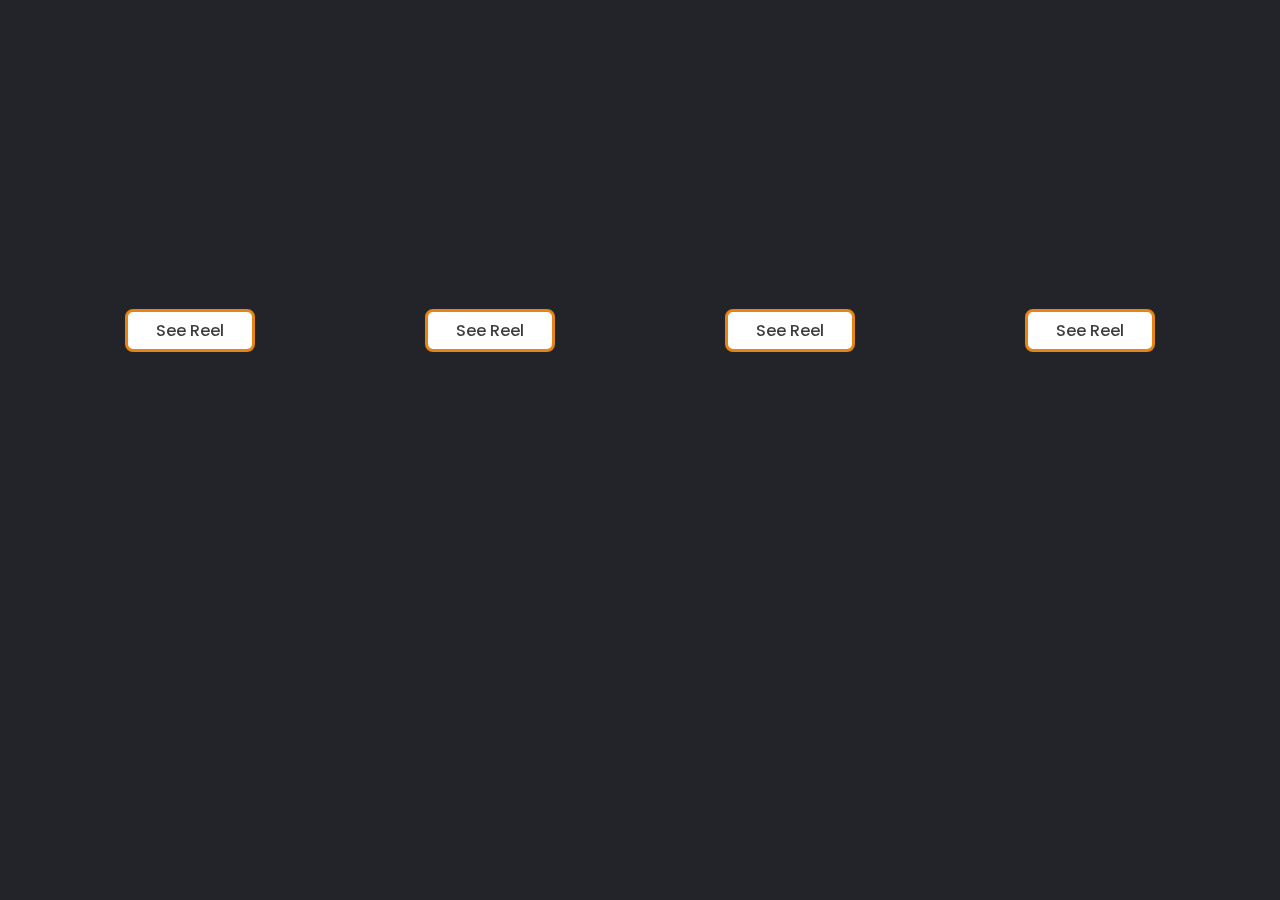
<file: Accessories.html>
<!DOCTYPE html>
<html lang="en">
  <head>
    <meta charset="UTF-8" />
    <meta http-equiv="X-UA-Compatible" content="IE=edge" />
    <meta name="viewport" content="width=device-width, initial-scale=1.0" />
    <title>Blence store</title>
    <link rel="stylesheet" href="style.css" />
    <!-- Add the following line to set your image link as the favicon -->
    <link rel="icon" type="image/png" href="blence.jpg" />
  </head>

  <body>
    <div class="contentContainer">
      <div class="content">
        <iframe
          sandbox="allow-popups allow-scripts allow-modals allow-forms allow-same-origin"
          style="width: 120px; height: 240px"
          marginwidth="0"
          marginheight="0"
          scrolling="no"
          frameborder="0"
          src="//ws-in.amazon-adsystem.com/widgets/q?ServiceVersion=20070822&OneJS=1&Operation=GetAdHtml&MarketPlace=IN&source=ss&ref=as_ss_li_til&ad_type=product_link&tracking_id=blence-21&language=en_IN&marketplace=amazon&region=IN&placement=B0BVVLW317&asins=B0BVVLW317&linkId=05608372e7c3c1f8039f894414fd04bb&show_border=true&link_opens_in_new_window=true"
        ></iframe>
        <a href="https://www.instagram.com/p/CrvkARzBJDR/" target="_blank">
          <div class="seeReel">See Reel</div>
        </a>
      </div>
      <div class="content" data-date="8may2023">
        <iframe
          sandbox="allow-popups allow-scripts allow-modals allow-forms allow-same-origin"
          style="width: 120px; height: 240px"
          marginwidth="0"
          marginheight="0"
          scrolling="no"
          frameborder="0"
          src="//ws-in.amazon-adsystem.com/widgets/q?ServiceVersion=20070822&OneJS=1&Operation=GetAdHtml&MarketPlace=IN&source=ss&ref=as_ss_li_til&ad_type=product_link&tracking_id=blence-21&language=en_IN&marketplace=amazon&region=IN&placement=B00K0B3PV0&asins=B00K0B3PV0&linkId=0f637533916b4a5075f105e719736448&show_border=true&link_opens_in_new_window=true"
        ></iframe>
        <a
          href="https://youtube.com/shorts/sz2rXMJTgx8?feature=shared"
          target="_blank"
        >
          <div class="seeReel">See Reel</div>
        </a>
      </div>
      <div class="content" data-date="8may2023">
        <iframe
          sandbox="allow-popups allow-scripts allow-modals allow-forms allow-same-origin"
          style="width: 120px; height: 240px"
          marginwidth="0"
          marginheight="0"
          scrolling="no"
          frameborder="0"
          src="//ws-in.amazon-adsystem.com/widgets/q?ServiceVersion=20070822&OneJS=1&Operation=GetAdHtml&MarketPlace=IN&source=ss&ref=as_ss_li_til&ad_type=product_link&tracking_id=blence-21&language=en_IN&marketplace=amazon&region=IN&placement=B0BYK9T4GB&asins=B0BYK9T4GB&linkId=96b5bc0a710fd66697390c08f3a7d92a&show_border=true&link_opens_in_new_window=true"
        ></iframe>
        <a
          href="https://youtube.com/shorts/7tFPwUI0vUk?feature=shared"
          target="_blank"
        >
          <div class="seeReel">See Reel</div>
        </a>
      </div>
      <div class="content" data-date="8may2023">
        <iframe
          sandbox="allow-popups allow-scripts allow-modals allow-forms allow-same-origin"
          style="width: 120px; height: 240px"
          marginwidth="0"
          marginheight="0"
          scrolling="no"
          frameborder="0"
          src="//ws-in.amazon-adsystem.com/widgets/q?ServiceVersion=20070822&OneJS=1&Operation=GetAdHtml&MarketPlace=IN&source=ss&ref=as_ss_li_til&ad_type=product_link&tracking_id=blence-21&language=en_IN&marketplace=amazon&region=IN&placement=B00KIKXNUQ&asins=B00KIKXNUQ&linkId=7a5c619fc8d29d0aaff7171ef258dda8&show_border=true&link_opens_in_new_window=true"
        ></iframe>
        <a
          href="https://youtube.com/shorts/sz2rXMJTgx8?feature=shared"
          target="_blank"
        >
          <div class="seeReel">See Reel</div>
        </a>
      </div>
    </div>
    <script src="javascript.js"></script>
  </body>
</html>
</file>
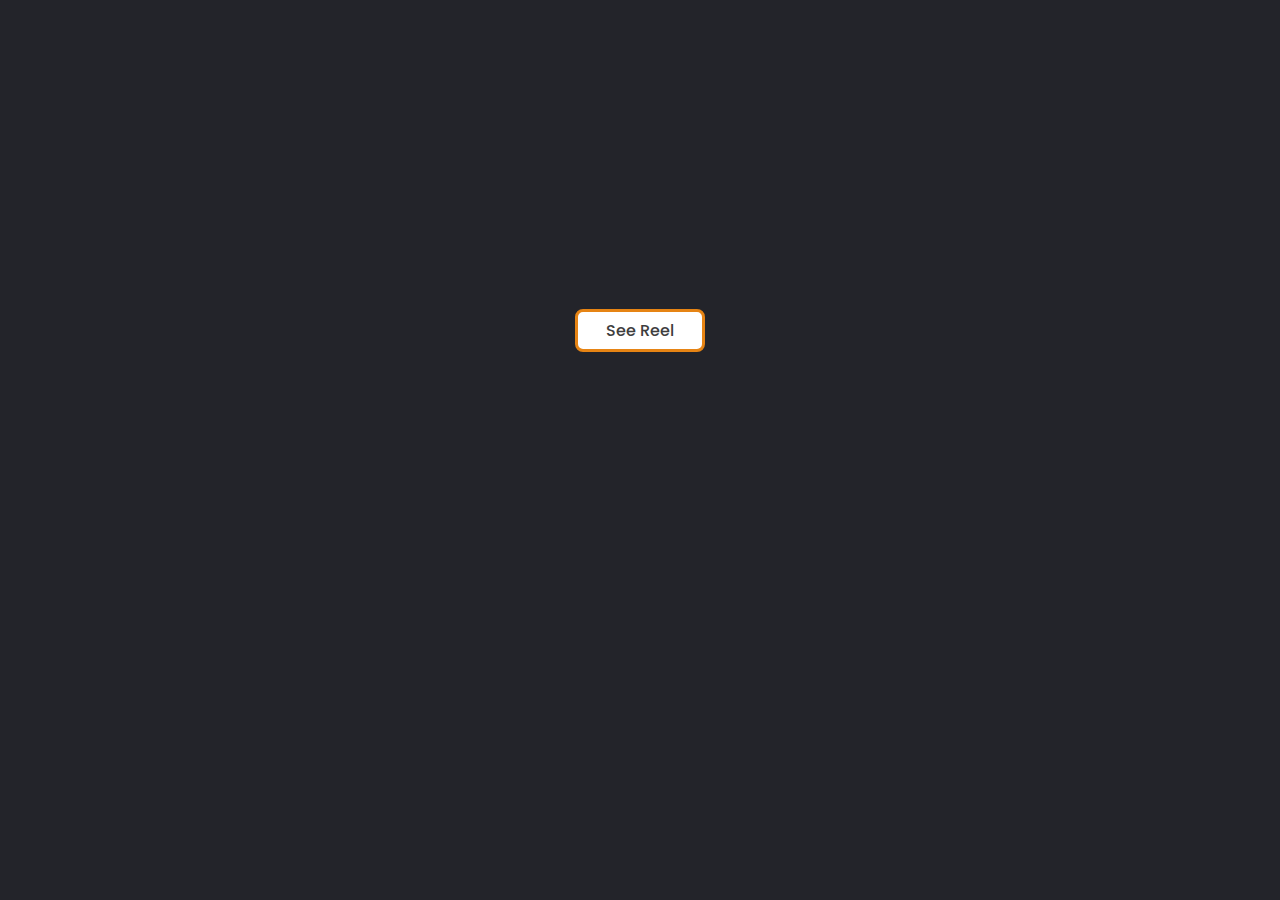
<file: cleaning.html>
<!DOCTYPE html>
<html lang="en">
  <head>
    <meta charset="UTF-8" />
    <meta http-equiv="X-UA-Compatible" content="IE=edge" />
    <meta name="viewport" content="width=device-width, initial-scale=1.0" />
    <title>Blence</title>
    <link rel="stylesheet" href="style.css" />
    <!--
    - favicon
    -->
    <link
      rel="shortcut icon"
      href="https://scontent.fixc2-1.fna.fbcdn.net/v/t39.30808-6/344340873_620345156343261_8737936173788388701_n.jpg?_nc_cat=102&ccb=1-7&_nc_sid=09cbfe&_nc_ohc=sCGZi9ueq8EAX-V0Cuf&_nc_ht=scontent.fixc2-1.fna&oh=00_AfAMlayIIVjB4zwElAGgvyPCazO8sx6Rttp2gdJzdSocqA&oe=645BA891"
      type="image/x-icon"
    />
  </head>
  <body>
    <div class="contentContainer">
      <div class="content">
        <iframe
          sandbox="allow-popups allow-scripts allow-modals allow-forms allow-same-origin"
          style="width: 120px; height: 240px"
          marginwidth="0"
          marginheight="0"
          scrolling="no"
          frameborder="0"
          src="//ws-in.amazon-adsystem.com/widgets/q?ServiceVersion=20070822&OneJS=1&Operation=GetAdHtml&MarketPlace=IN&source=ss&ref=as_ss_li_til&ad_type=product_link&tracking_id=blence-21&language=en_IN&marketplace=amazon&region=IN&placement=B0BYZ6VRDB&asins=B0BYZ6VRDB&linkId=ab1b8045d6ba10f8da29bd3803839f44&show_border=true&link_opens_in_new_window=true"
        ></iframe>
        <a
          href="https://www.instagram.com/reel/CrfUCctNqth/?utm_source=ig_web_copy_link"
        >
          <div class="seeReel">See Reel</div>
        </a>
      </div>
    </div>
    <script src="javascript.js"></script>
  </body>
</html>
</file>
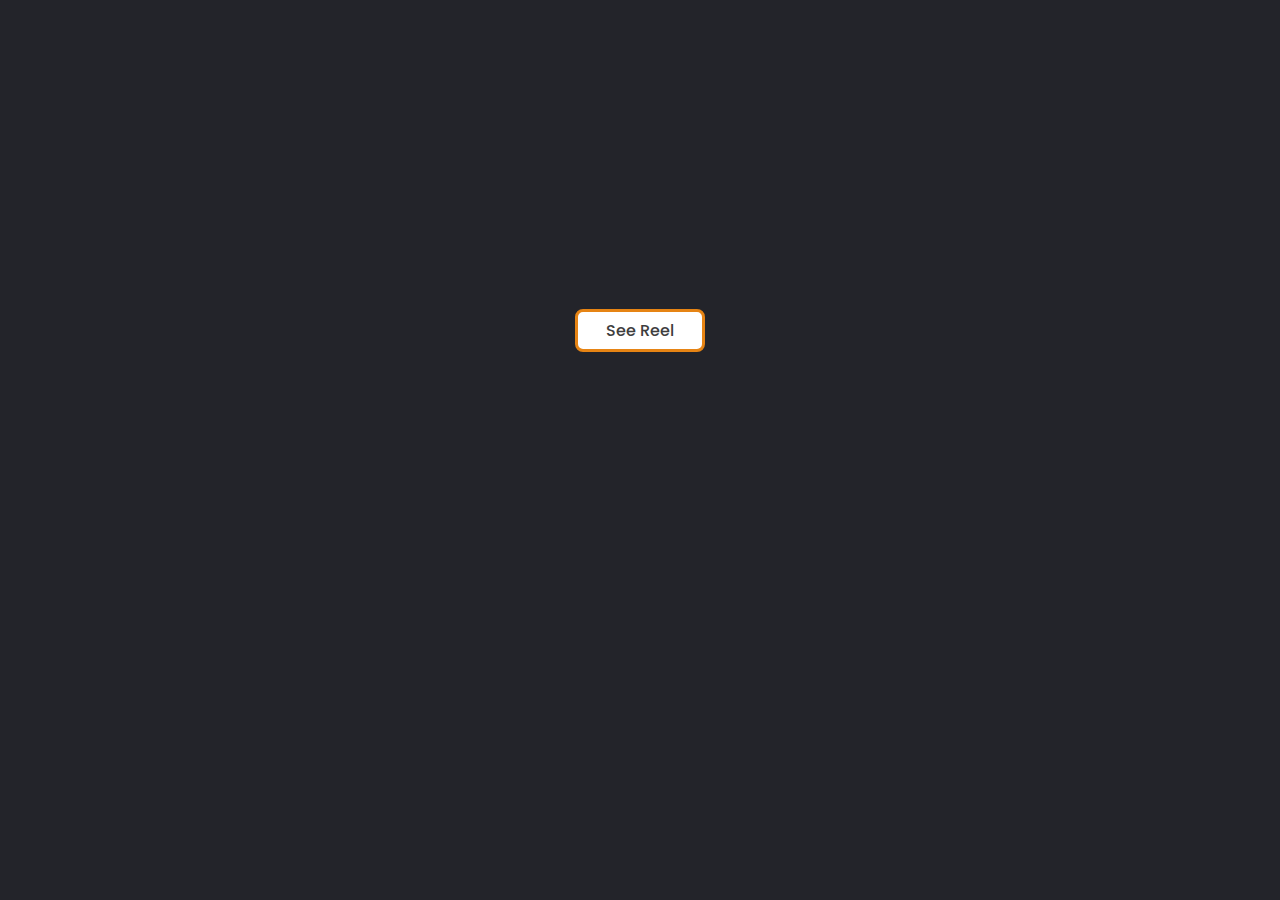
<file: homeUtensils.html>
<!DOCTYPE html>
<html lang="en">
  <head>
    <meta charset="UTF-8" />
    <meta http-equiv="X-UA-Compatible" content="IE=edge" />
    <meta name="viewport" content="width=device-width, initial-scale=1.0" />
    <title>Blence</title>
    <link rel="stylesheet" href="style.css" />
    <!--
    - favicon
    -->
    <link
      rel="shortcut icon"
      href="https://scontent.fixc2-1.fna.fbcdn.net/v/t39.30808-6/344340873_620345156343261_8737936173788388701_n.jpg?_nc_cat=102&ccb=1-7&_nc_sid=09cbfe&_nc_ohc=sCGZi9ueq8EAX-V0Cuf&_nc_ht=scontent.fixc2-1.fna&oh=00_AfAMlayIIVjB4zwElAGgvyPCazO8sx6Rttp2gdJzdSocqA&oe=645BA891"
      type="image/x-icon"
    />
  </head>

  <body>
    <div class="contentContainer">
      <div class="content">
        <iframe
          sandbox="allow-popups allow-scripts allow-modals allow-forms allow-same-origin"
          style="width: 120px; height: 240px"
          marginwidth="0"
          marginheight="0"
          scrolling="no"
          frameborder="0"
          src="//ws-in.amazon-adsystem.com/widgets/q?ServiceVersion=20070822&OneJS=1&Operation=GetAdHtml&MarketPlace=IN&source=ss&ref=as_ss_li_til&ad_type=product_link&tracking_id=blence-21&language=en_IN&marketplace=amazon&region=IN&placement=B09K6SZ5PX&asins=B09K6SZ5PX&linkId=2068b720fa81fd72a1400868d39745f3&show_border=true&link_opens_in_new_window=true"
        ></iframe>
        <a
          href="https://www.instagram.com/reel/CrhuVoOgeEE/?utm_source=ig_web_copy_link"
        >
          <div class="seeReel">See Reel</div>
        </a>
      </div>
    </div>
    <script src="javascript.js"></script>
  </body>
</html>
</file>
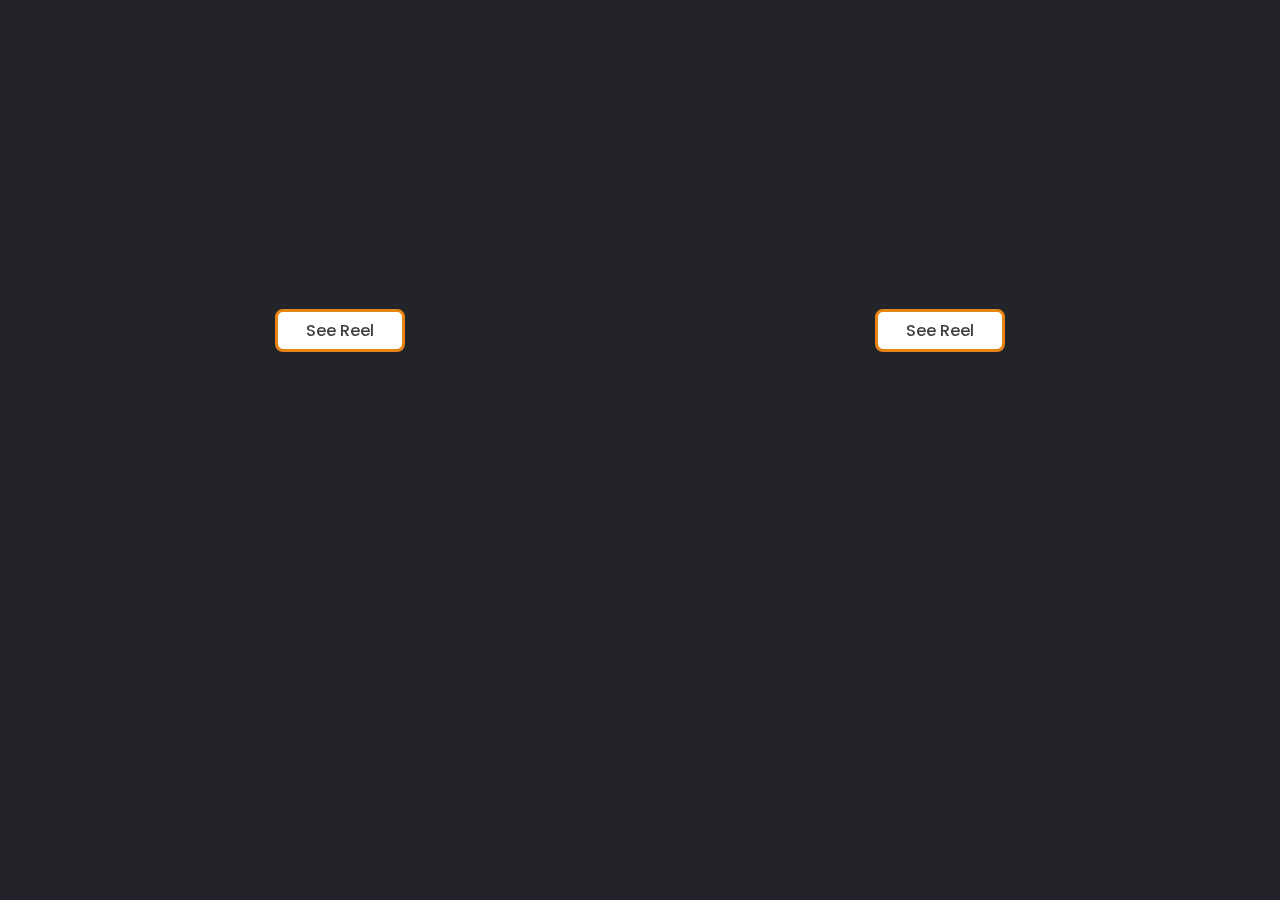
<file: kitchen.html>
<!DOCTYPE html>
<html lang="en">
  <head>
    <meta charset="UTF-8" />
    <meta http-equiv="X-UA-Compatible" content="IE=edge" />
    <meta name="viewport" content="width=device-width, initial-scale=1.0" />
    <title>Blence</title>
    <link rel="stylesheet" href="style.css" />
    <!--
    - favicon
    -->
    <link
      rel="shortcut icon"
      href="https://scontent.fixc2-1.fna.fbcdn.net/v/t39.30808-6/344340873_620345156343261_8737936173788388701_n.jpg?_nc_cat=102&ccb=1-7&_nc_sid=09cbfe&_nc_ohc=sCGZi9ueq8EAX-V0Cuf&_nc_ht=scontent.fixc2-1.fna&oh=00_AfAMlayIIVjB4zwElAGgvyPCazO8sx6Rttp2gdJzdSocqA&oe=645BA891"
      type="image/x-icon"
    />
  </head>

  <body>
    <div class="contentContainer">
      <div class="content">
        <iframe
          sandbox="allow-popups allow-scripts allow-modals allow-forms allow-same-origin"
          style="width: 120px; height: 240px"
          marginwidth="0"
          marginheight="0"
          scrolling="no"
          frameborder="0"
          src="//ws-in.amazon-adsystem.com/widgets/q?ServiceVersion=20070822&OneJS=1&Operation=GetAdHtml&MarketPlace=IN&source=ss&ref=as_ss_li_til&ad_type=product_link&tracking_id=blence-21&language=en_IN&marketplace=amazon&region=IN&placement=B0BY91FTJ5&asins=B0BY91FTJ5&linkId=58a897388a964efbe83cc48f43e637f0&show_border=true&link_opens_in_new_window=true"
        ></iframe>
        <a
          href="https://www.instagram.com/reel/CrfVDrTLdA5/?utm_source=ig_web_copy_link"
        >
          <div class="seeReel">See Reel</div>
        </a>
      </div>
      <div class="content">
        <iframe
          sandbox="allow-popups allow-scripts allow-modals allow-forms allow-same-origin"
          style="width: 120px; height: 240px"
          marginwidth="0"
          marginheight="0"
          scrolling="no"
          frameborder="0"
          src="//ws-in.amazon-adsystem.com/widgets/q?ServiceVersion=20070822&OneJS=1&Operation=GetAdHtml&MarketPlace=IN&source=ss&ref=as_ss_li_til&ad_type=product_link&tracking_id=blence-21&language=en_IN&marketplace=amazon&region=IN&placement=B0BVRKNBZG&asins=B0BVRKNBZG&linkId=0ae29cd06f26711fb2292887c6369aae&show_border=true&link_opens_in_new_window=true"
        ></iframe>
        <a
          href="https://www.instagram.com/reel/Cr3QQvpAz44/?utm_source=ig_web_copy_link"
        >
          <div class="seeReel">See Reel</div>
        </a>
      </div>
    </div>
    <script src="javascript.js"></script>
  </body>
</html>
</file>
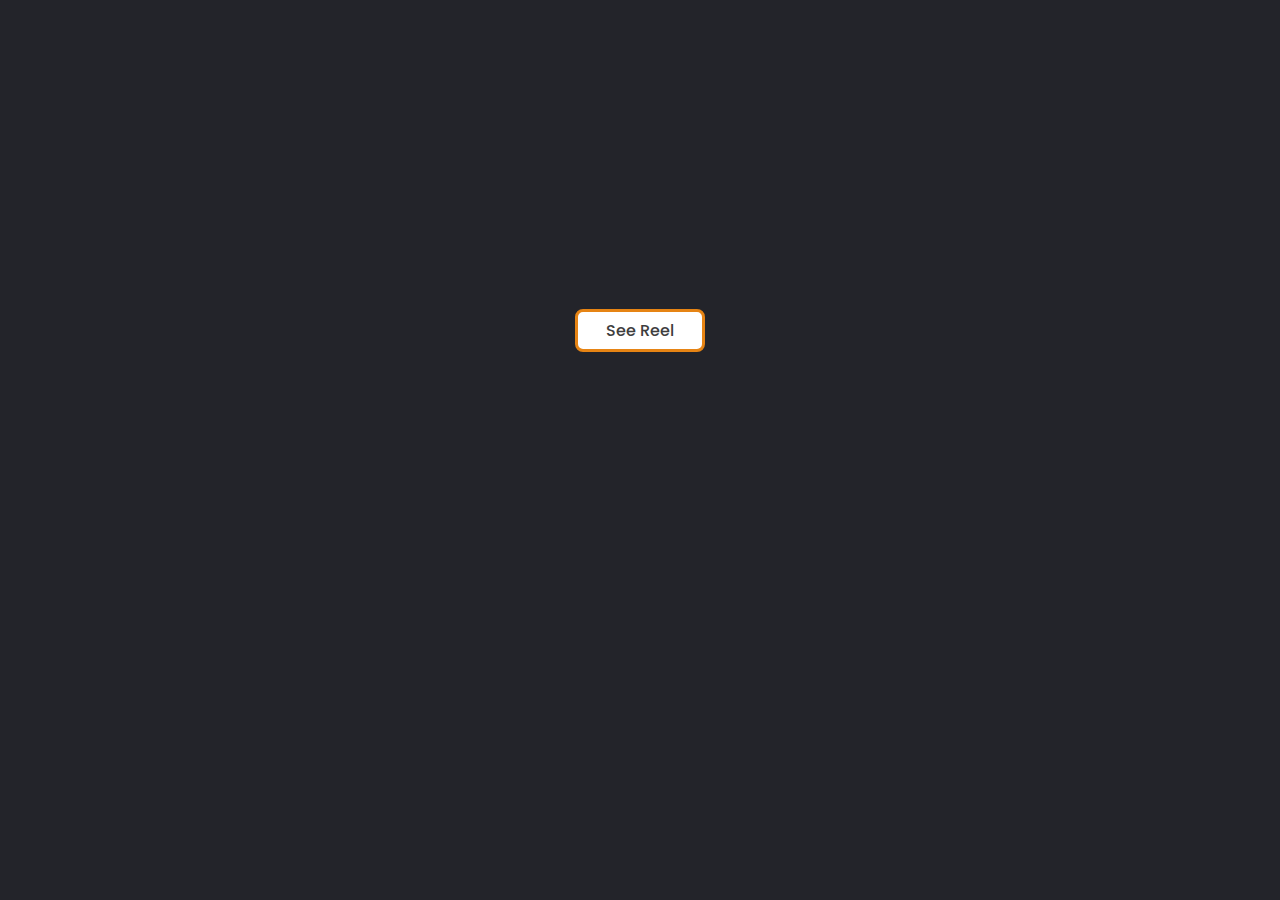
<file: zymEquipments.html>
<!DOCTYPE html>
<html lang="en">
  <head>
    <meta charset="UTF-8" />
    <meta http-equiv="X-UA-Compatible" content="IE=edge" />
    <meta name="viewport" content="width=device-width, initial-scale=1.0" />
    <title>Blence</title>
    <link rel="stylesheet" href="style.css" />
    <!--
    - favicon
    -->
    <link
      rel="shortcut icon"
      href="https://scontent.fixc2-1.fna.fbcdn.net/v/t39.30808-6/344340873_620345156343261_8737936173788388701_n.jpg?_nc_cat=102&ccb=1-7&_nc_sid=09cbfe&_nc_ohc=sCGZi9ueq8EAX-V0Cuf&_nc_ht=scontent.fixc2-1.fna&oh=00_AfAMlayIIVjB4zwElAGgvyPCazO8sx6Rttp2gdJzdSocqA&oe=645BA891"
      type="image/x-icon"
    />
  </head>
  <body>
    <div class="contentContainer">
      <div class="content">
        <iframe
          sandbox="allow-popups allow-scripts allow-modals allow-forms allow-same-origin"
          style="width: 120px; height: 240px"
          marginwidth="0"
          marginheight="0"
          scrolling="no"
          frameborder="0"
          src="//ws-in.amazon-adsystem.com/widgets/q?ServiceVersion=20070822&OneJS=1&Operation=GetAdHtml&MarketPlace=IN&source=ss&ref=as_ss_li_til&ad_type=product_link&tracking_id=blence-21&language=en_IN&marketplace=amazon&region=IN&placement=B08HS96672&asins=B08HS96672&linkId=112edcbc25d5f08c69ac491db573a12d&show_border=true&link_opens_in_new_window=true"
        ></iframe>

        <a
          href="https://www.instagram.com/reel/Crv-MqdM2H0/?utm_source=ig_web_copy_link"
        >
          <div class="seeReel">See Reel</div>
        </a>
      </div>
    </div>
    <script src="javascript.js"></script>
  </body>
</html>
</file>
<file: style.css>
@import url("https://fonts.googleapis.com/css2?family=Nunito:ital,wght@0,200;0,300;0,400;0,500;0,600;0,700;0,800;0,900;0,1000;1,200;1,300;1,400;1,500;1,600;1,700;1,800;1,900;1,1000&family=Poppins:ital,wght@0,100;0,200;0,300;0,400;0,500;0,600;0,700;0,800;0,900;1,100;1,200;1,300;1,400;1,500;1,600;1,700;1,800;1,900&display=swap");

* {
  font-family: "Nunito", sans-serif;
  font-family: "Poppins", sans-serif;
  background: #23242a;
}
.Main {
  display: flex;
  flex-direction: column;
  flex-wrap: wrap;
  max-width: 500px;
  margin: auto;
  gap: 21px;
}
h1 {
  text-align: center;
  color: #fff;
  font-weight: 500;
  letter-spacing: 1px;
  margin: 2rem 0;
}
a {
  text-decoration: none;
  color: inherit;
  background: inherit;
}
.contentContainer {
  display: flex;
  margin: 2rem;
  /* max-width: 400px; */
  flex-wrap: wrap;
  justify-content: space-around;
  row-gap: 30px;
}

.dropdown {
  min-width: 15em;
  position: relative;
  /* margin: 2em; */
}
.dropdown * {
  box-sizing: border-box;
  background: inherit;
  letter-spacing: 0.7px;
  font-weight: 400;
}
.category {
  background: #2a2f3b;
  color: #fff;
  display: flex;
  justify-content: space-between;
  align-items: center;
  border: 2px #2a2f3b solid;
  border-radius: 0.5em;
  padding: 1em;
  cursor: pointer;
  transition: background 0.3s;
  /* margin: 2em; */
  font-weight: 400;
  letter-spacing: 0.7px;
}
.seeReel {
  background: #ffffff;
  color: #3e3e3e;
  align-items: center;
  text-align: center;
  border: 3px #e68414 solid;
  border-radius: 0.5em;
  padding: 6px 10px;
  cursor: pointer;
  transition: background 0.3s;
  /* margin: 2em; */
  font-weight: 500;
}
.select {
  background: #2a2f3b;
  color: #fff;
  display: flex;
  justify-content: space-between;
  align-items: center;
  border: 2px #2a2f3b solid;
  border-radius: 0.5em;
  padding: 1em;
  cursor: pointer;
  transition: background 0.3s;
}

.select-clicked {
  border: 2px #26489a solid;
  box-shadow: 0 0 20px 1px #26489a;
}
.select:hover {
  background: #323741;
}
.caret {
  width: 0;
  height: 0;
  border-left: 5px solid transparent;
  border-right: 5px solid transparent;
  border-top: 6px solid #fff;
  transition: 0.3s;
}

/*
Rotate styles
(added later in Javascript)
*/
.caret-rotate {
  transform: rotate(180deg);
}

.menu {
  list-style: none;
  padding: 0.2em 0.5em;
  background: #323741;
  border: 1px #363a43 solid;
  box-shadow: 0 0.5em 1em rgba(0, 0, 0, 0.2);
  border-radius: 0.5em;
  color: #9fa5b5;
  position: absolute;
  top: 3em;
  left: 50%;
  left: 50%;
  width: 100%;
  transform: translateX(-50%);
  opacity: 0;
  display: none;
  transition: 0.2s;
  z-index: 1;
}

.menu li {
  padding: 0.7em 0.5em;
  margin: 0.3em 0;
  border-radius: 0.5em;
  cursor: pointer;
}

.menu li:hover {
  background: #2a2d35;
}

/*
Active styles
(added Later in Javascript)
*/
.active {
  background: #23242a;
}

/*
    Open styles
(added Later in Javascript)
*/
.menu-open {
  display: block;
  opacity: 1;
}
</file>
